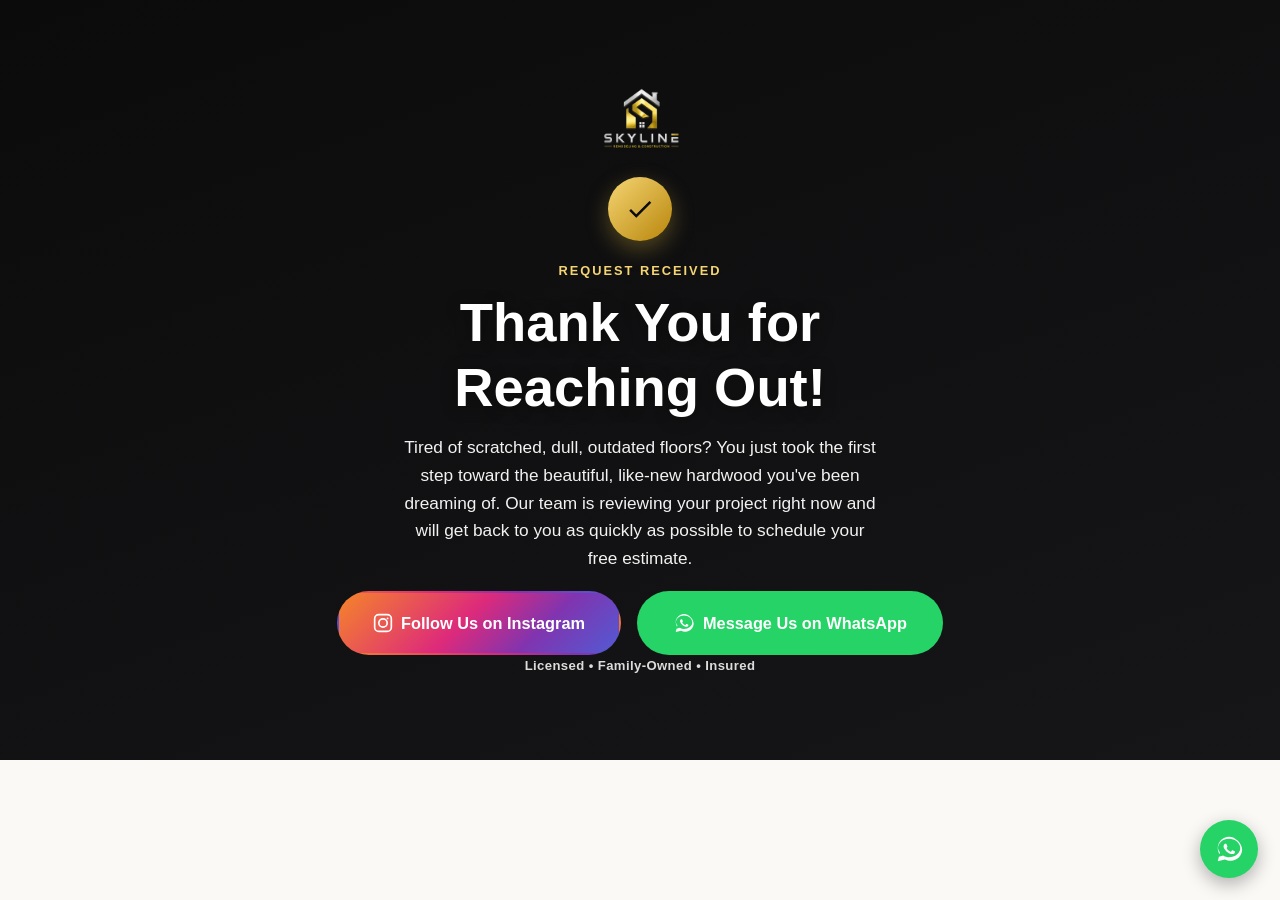
<file: thank-you.html>
<!DOCTYPE html>
<html lang="en-US">
<head>
  <meta charset="UTF-8">
  <meta name="viewport" content="width=device-width, initial-scale=1.0">
  <title>Thank You | Skyline Remodeling &amp; Construction</title>
  <meta name="description" content="Thank you for requesting a free hardwood floor estimate from Skyline Remodeling & Construction. Our team will be in touch shortly.">
  <meta name="robots" content="noindex">
  <link rel="icon" type="image/svg+xml" href="assets/img/favicon.svg">
  <link rel="stylesheet" href="assets/css/style.css?v=2">

  <!-- Meta Pixel Code -->
  <script>
  !function(f,b,e,v,n,t,s)
  {if(f.fbq)return;n=f.fbq=function(){n.callMethod?
  n.callMethod.apply(n,arguments):n.queue.push(arguments)};
  if(!f._fbq)f._fbq=n;n.push=n;n.loaded=!0;n.version='2.0';
  n.queue=[];t=b.createElement(e);t.async=!0;
  t.src=v;s=b.getElementsByTagName(e)[0];
  s.parentNode.insertBefore(t,s)}(window, document,'script',
  'https://connect.facebook.net/en_US/fbevents.js');
  fbq('init', '1709627813647184');
  fbq('track', 'PageView');
  // Lead is tracked via Meta's Event Setup Tool URL rule for this page —
  // no manual fbq('track','Lead') here, to avoid double-counting every lead.
  </script>
  <noscript><img height="1" width="1" style="display:none"
  src="https://www.facebook.com/tr?id=1709627813647184&ev=PageView&noscript=1"
  /></noscript>
  <!-- End Meta Pixel Code -->
</head>
<body>

  <main>
    <section class="hero thankyou-section">
      <div class="hero-content container">
        <a href="index.html" class="hero-logo-link" aria-label="Skyline Remodeling & Construction — Home">
          <img src="assets/img/logo.png" alt="Skyline Remodeling & Construction logo" class="hero-logo">
        </a>

        <div class="thankyou-check" aria-hidden="true">
          <svg viewBox="0 0 24 24"><path d="M9 16.2 4.8 12l-1.4 1.4L9 19 21 7l-1.4-1.4z"/></svg>
        </div>

        <span class="hero-eyebrow">Request Received</span>
        <h1>Thank You for Reaching Out!</h1>
        <p class="lead">Tired of scratched, dull, outdated floors? You just took the first step toward the beautiful, like-new hardwood you've been dreaming of. Our team is reviewing your project right now and will get back to you as quickly as possible to schedule your free estimate.</p>

        <div class="hero-actions">
          <a href="https://www.instagram.com/skyline.remodeling.orlando?igsh=MWhqMHc0ZTV1ZGExag%3D%3D&amp;utm_source=qr" target="_blank" rel="noopener" class="btn btn-instagram btn-lg">
            <svg viewBox="0 0 24 24" fill="none" stroke="#fff" stroke-width="2" stroke-linecap="round" stroke-linejoin="round" aria-hidden="true"><rect x="2" y="2" width="20" height="20" rx="5"/><circle cx="12" cy="12" r="5"/><circle cx="17.5" cy="6.5" r="1.1" fill="#fff" stroke="none"/></svg>
            Follow Us on Instagram
          </a>
          <a href="https://wa.me/message/D7ZLNJXRAV74B1" target="_blank" rel="noopener" class="btn btn-whatsapp btn-lg">
            <svg viewBox="0 0 32 32" aria-hidden="true"><path fill="#fff" d="M16 3C9.4 3 4 8.4 4 15c0 2.4.7 4.6 1.9 6.5L4 29l7.7-1.9c1.8 1 3.9 1.5 6.3 1.5 6.6 0 12-5.4 12-12S22.6 3 16 3zm0 21.8c-2.1 0-4.1-.6-5.8-1.6l-.4-.2-4.6 1.2 1.2-4.5-.3-.5C4.9 17.8 4.3 16 4.3 15 4.3 9.5 9.5 5 16 5s12 4.5 12 10-5.4 9.8-12 9.8z"/><path fill="#fff" d="M22 18.4c-.3-.2-1.9-.9-2.2-1-.3-.1-.5-.2-.7.2-.2.3-.8 1-.9 1.2-.2.2-.3.2-.6.1-.3-.2-1.3-.5-2.4-1.5-.9-.8-1.5-1.8-1.7-2.1-.2-.3 0-.5.1-.6.1-.1.3-.3.4-.5.1-.2.2-.3.3-.5.1-.2 0-.4 0-.5 0-.2-.7-1.7-1-2.3-.2-.6-.5-.5-.7-.5h-.6c-.2 0-.5.1-.8.4-.3.3-1 1-1 2.4s1.1 2.8 1.2 3c.1.2 2.1 3.2 5.1 4.5.7.3 1.3.5 1.7.6.7.2 1.4.2 1.9.1.6-.1 1.9-.8 2.1-1.5.3-.7.3-1.4.2-1.5-.1-.2-.3-.2-.6-.4z"/></svg>
            Message Us on WhatsApp
          </a>
        </div>

        <p class="hero-trust-line">Licensed &bull; Family-Owned &bull; Insured</p>
      </div>
    </section>
  </main>

  <!-- ===================== Floating WhatsApp Button ===================== -->
  <a href="https://wa.me/message/D7ZLNJXRAV74B1" class="whatsapp-fab" target="_blank" rel="noopener" aria-label="Chat with us on WhatsApp">
    <svg viewBox="0 0 32 32" aria-hidden="true"><path fill="#fff" d="M16 3C9.4 3 4 8.4 4 15c0 2.4.7 4.6 1.9 6.5L4 29l7.7-1.9c1.8 1 3.9 1.5 6.3 1.5 6.6 0 12-5.4 12-12S22.6 3 16 3zm0 21.8c-2.1 0-4.1-.6-5.8-1.6l-.4-.2-4.6 1.2 1.2-4.5-.3-.5C4.9 17.8 4.3 16 4.3 15 4.3 9.5 9.5 5 16 5s12 4.5 12 10-5.4 9.8-12 9.8z"/><path fill="#fff" d="M22 18.4c-.3-.2-1.9-.9-2.2-1-.3-.1-.5-.2-.7.2-.2.3-.8 1-.9 1.2-.2.2-.3.2-.6.1-.3-.2-1.3-.5-2.4-1.5-.9-.8-1.5-1.8-1.7-2.1-.2-.3 0-.5.1-.6.1-.1.3-.3.4-.5.1-.2.2-.3.3-.5.1-.2 0-.4 0-.5 0-.2-.7-1.7-1-2.3-.2-.6-.5-.5-.7-.5h-.6c-.2 0-.5.1-.8.4-.3.3-1 1-1 2.4s1.1 2.8 1.2 3c.1.2 2.1 3.2 5.1 4.5.7.3 1.3.5 1.7.6.7.2 1.4.2 1.9.1.6-.1 1.9-.8 2.1-1.5.3-.7.3-1.4.2-1.5-.1-.2-.3-.2-.6-.4z"/></svg>
  </a>

</body>
</html>
</file>
<file: assets/css/style.css>
/* ==========================================================================
   Skyline Remodeling & Construction — Hardwood Floor Refinishing Landing Page
   Single page. Lightweight, dependency-free CSS. Palette: black / gold / white.
   ========================================================================== */

:root {
  --black: #0b0b0c;
  --black-soft: #161618;
  --black-elev: #1e1e21;
  --gold: #d4af37;
  --gold-light: #f5d573;
  --gold-dark: #b8860b;
  --silver: #c7c9cc;
  --silver-light: #f2f2f2;
  --off-white: #faf9f6;
  --ink: #1a1a1a;
  --muted: #5b5b5e;
  --border: #e6e3db;

  --radius: 14px;
  --shadow: 0 10px 30px rgba(0, 0, 0, 0.12);
  --shadow-soft: 0 4px 14px rgba(0, 0, 0, 0.08);
  --max-width: 1180px;

  --font-heading: "Segoe UI", "Helvetica Neue", Arial, sans-serif;
  --font-body: -apple-system, BlinkMacSystemFont, "Segoe UI", Roboto, Helvetica, Arial, sans-serif;
}

* { box-sizing: border-box; }
html { scroll-behavior: smooth; }

body {
  margin: 0;
  font-family: var(--font-body);
  color: var(--ink);
  background: var(--off-white);
  line-height: 1.6;
  -webkit-font-smoothing: antialiased;
  overflow-x: hidden;
}

img, svg { max-width: 100%; display: block; }

a { color: inherit; text-decoration: none; }

.container {
  width: 100%;
  max-width: var(--max-width);
  margin: 0 auto;
  padding: 0 24px;
}

section { padding: 48px 0; }
.section-alt { background: #fff; }

.section-head {
  text-align: center;
  max-width: 640px;
  margin: 0 auto 28px;
}

.eyebrow {
  display: inline-block;
  color: var(--gold-dark);
  font-weight: 700;
  letter-spacing: 2px;
  text-transform: uppercase;
  font-size: 0.78rem;
  margin-bottom: 12px;
}

h1, h2, h3, h4 {
  font-family: var(--font-heading);
  color: var(--black);
  line-height: 1.2;
  margin: 0 0 16px;
}

h2 { font-size: clamp(1.7rem, 3vw, 2.4rem); }
h3 { font-size: 1.2rem; }

p { color: var(--muted); margin: 0 0 16px; }

.btn {
  display: inline-flex;
  align-items: center;
  justify-content: center;
  gap: 8px;
  padding: 14px 28px;
  border-radius: 999px;
  font-weight: 700;
  font-size: 0.95rem;
  border: 2px solid transparent;
  cursor: pointer;
  transition: transform 0.15s ease, box-shadow 0.15s ease, background 0.15s ease;
  white-space: nowrap;
}
.btn:hover { transform: translateY(-2px); }

.btn-lg { padding: 17px 34px; font-size: 1.02rem; }

.btn-primary {
  background: linear-gradient(135deg, var(--gold-light), var(--gold-dark));
  color: var(--black);
  box-shadow: 0 8px 20px rgba(212, 175, 55, 0.35);
}
.btn-primary:hover { box-shadow: 0 12px 26px rgba(212, 175, 55, 0.45); }

.btn-outline {
  background: transparent;
  border-color: var(--silver);
  color: var(--silver-light);
}
.btn-outline:hover { border-color: var(--gold); color: var(--gold-light); }

.btn-outline-dark {
  background: transparent;
  border-color: rgba(0, 0, 0, 0.35);
  color: var(--black);
}
.btn-outline-dark:hover { border-color: var(--black); }

.btn-dark {
  background: var(--black);
  color: var(--gold-light);
  border-color: var(--black);
}
.btn-dark:hover { background: var(--black-soft); }

.btn-block { width: 100%; }

/* ---------- Hero (full-bleed background photo, all content centered) ---------- */
.hero {
  position: relative;
  display: flex;
  align-items: center;
  justify-content: center;
  min-height: 100vh;
  min-height: 100svh;
  overflow: hidden;
  color: #fff;
}

.hero-bg {
  position: absolute;
  inset: 0;
  width: 100%;
  height: 100%;
  object-fit: cover;
  object-position: center;
  z-index: 0;
}

.hero-overlay {
  position: absolute;
  inset: 0;
  z-index: 1;
  background:
    linear-gradient(180deg, rgba(6, 6, 7, 0.55) 0%, rgba(6, 6, 7, 0.22) 35%, rgba(6, 6, 7, 0.3) 68%, rgba(6, 6, 7, 0.6) 100%);
}

/* ---------- Hero content ---------- */
.hero-content {
  position: relative;
  z-index: 2;
  display: flex;
  flex-direction: column;
  align-items: center;
  padding-top: 16px;
  padding-bottom: 28px;
  text-align: center;
  max-width: 760px;
  margin: 0 auto;
}

/* Logo file has generous transparent padding around the mark, so it's sized
   by height (not width) to keep it legible without cropping the source file.
   Original logo artwork unchanged — only its display height changes. */
.hero-logo-link { display: block; margin-bottom: 10px; }
.hero-logo { height: 95px; width: auto; display: block; }

.hero h1 {
  color: #fff;
  font-size: clamp(1.85rem, 6vw, 3.4rem);
  margin-bottom: 14px;
  text-wrap: balance;
  text-shadow: 0 2px 16px rgba(0, 0, 0, 0.35);
}

.hero-h1-sep {
  color: var(--gold-light);
  font-weight: 400;
  margin: 0 4px;
}

.hero p.lead {
  color: var(--silver-light);
  font-size: 1.08rem;
  max-width: 480px;
  margin: 0 auto 18px;
}

.hero-actions {
  display: flex;
  flex-wrap: wrap;
  justify-content: center;
  gap: 16px;
}

/* Sits below the CTA button — top margin keeps it from crowding the button. */
.hero-eyebrow {
  display: block;
  color: var(--gold-light);
  font-weight: 700;
  letter-spacing: 2px;
  text-transform: uppercase;
  font-size: 0.8rem;
  margin: 20px 0 8px;
}

.hero-trust-line {
  margin: 0;
  font-size: 0.82rem;
  font-weight: 600;
  letter-spacing: 0.4px;
  color: var(--silver-light);
  opacity: 0.9;
}

/* ---------- Thank You page ---------- */
.thankyou-section {
  background-color: #0b0b0c;
  background-image: linear-gradient(160deg, var(--black) 0%, var(--black-soft) 100%);
}

.thankyou-section .hero-eyebrow { margin-top: 0; }

.thankyou-check {
  width: 64px;
  height: 64px;
  border-radius: 50%;
  background: linear-gradient(135deg, var(--gold-light), var(--gold-dark));
  display: flex;
  align-items: center;
  justify-content: center;
  margin-bottom: 20px;
  box-shadow: 0 8px 22px rgba(212, 175, 55, 0.35);
}
.thankyou-check svg { width: 30px; height: 30px; fill: var(--black); }

.btn-whatsapp { background: #25d366; color: #fff; }
.btn-whatsapp:hover { background: #1ebe5b; }
.btn-whatsapp svg { width: 22px; height: 22px; }

.btn-instagram {
  background: linear-gradient(135deg, #f58529, #dd2a7b 45%, #8134af 70%, #515bd4);
  color: #fff;
}
.btn-instagram:hover { filter: brightness(1.08); }
.btn-instagram svg { width: 20px; height: 20px; }

/* ---------- Trust Bar ---------- */
.trust-bar {
  background: var(--black-soft);
  padding: 22px 0;
  border-bottom: 3px solid var(--gold);
}

.trust-bar-grid {
  display: grid;
  grid-template-columns: repeat(4, 1fr);
  gap: 20px;
  text-align: center;
}

.trust-item strong {
  display: block;
  font-size: 1.9rem;
  color: var(--gold-light);
  font-family: var(--font-heading);
  line-height: 1;
  margin-bottom: 4px;
}
.trust-item span { color: var(--silver); font-size: 0.85rem; }

.trust-item-text {
  display: flex;
  flex-direction: column;
  align-items: center;
  gap: 6px;
}
.trust-item-text svg { width: 26px; height: 26px; fill: var(--gold); }
.trust-item-text span { font-weight: 700; color: var(--silver-light); font-size: 0.92rem; }

/* ---------- Services ---------- */
.grid-5 {
  display: grid;
  grid-template-columns: repeat(3, 1fr);
  gap: 24px;
}

.card {
  background: #fff;
  border: 1px solid var(--border);
  border-radius: var(--radius);
  padding: 30px 24px;
  box-shadow: var(--shadow-soft);
  transition: transform 0.18s ease, box-shadow 0.18s ease;
}
.card:hover { transform: translateY(-4px); box-shadow: var(--shadow); }

.card-icon {
  width: 52px;
  height: 52px;
  border-radius: 12px;
  background: linear-gradient(135deg, var(--gold-light), var(--gold-dark));
  display: flex;
  align-items: center;
  justify-content: center;
  margin-bottom: 18px;
}
.card-icon svg { width: 26px; height: 26px; fill: var(--black); }

.card p { margin-bottom: 0; font-size: 0.95rem; }

/* ---------- Our Services (large feature cards, scoped to .service-feature*) ---------- */
.services-showcase {
  display: grid;
  grid-template-columns: repeat(2, 1fr);
  gap: 32px;
}

.service-feature {
  display: flex;
  flex-direction: column;
  background: #fff;
  border: 1px solid var(--border);
  border-radius: var(--radius);
  padding: 24px 32px;
  box-shadow: var(--shadow-soft);
  transition: transform 0.18s ease, box-shadow 0.18s ease;
}
.service-feature:hover { transform: translateY(-4px); box-shadow: var(--shadow); }

.service-feature h3 {
  font-size: 1.6rem;
  line-height: 1.25;
  min-height: 4rem;
  display: flex;
  align-items: center;
  margin-bottom: 10px;
}
.service-feature p {
  font-size: 1.05rem;
  line-height: 1.65;
  min-height: 8.75rem;
  margin-bottom: 22px;
}

.service-feature-image {
  aspect-ratio: 4 / 3;
  max-width: 88%;
  margin: 0 auto 28px;
  border-radius: 10px;
  overflow: hidden;
  border: 1px solid var(--border);
  background: var(--off-white);
  box-shadow: var(--shadow-soft);
}

.service-feature-image img {
  width: 100%;
  height: 100%;
  object-fit: cover;
  display: block;
}

/* Dedicated centering wrapper: guarantees the CTA is truly centered
   relative to the full card width (not just text-align, which the image's
   own auto-margin sizing could otherwise throw off). margin-top: auto
   keeps every button bottom-anchored so all four line up across a row
   even when two cards' natural content heights differ slightly; the
   image's own 28px margin-bottom above guarantees that minimum gap
   always holds regardless of how much (if any) auto space there is.
   margin-bottom here is intentionally small (4px) because it stacks with
   the card's own 24px bottom padding, landing the total space between the
   button and the card's edge at ~28px on both desktop and mobile. */
.service-feature-cta {
  display: flex;
  justify-content: center;
  width: 100%;
  margin-top: auto;
  margin-bottom: 4px;
}

.service-feature .btn {
  padding: 11px 22px;
  font-size: 0.88rem;
}

/* ---------- Problem list (shared: Problems We Solve + Why Choose Us) ---------- */
.problem-list {
  list-style: none;
  margin: 0 auto;
  padding: 0;
  max-width: 760px;
  display: grid;
  grid-template-columns: 1fr 1fr;
  gap: 14px 32px;
}
.problem-list li {
  display: flex;
  align-items: center;
  gap: 12px;
  font-weight: 600;
  color: var(--ink);
  font-size: 1rem;
}
.problem-list li svg {
  width: 22px;
  height: 22px;
  fill: var(--black);
  background: var(--gold-light);
  border-radius: 50%;
  padding: 4px;
  flex-shrink: 0;
}

.why-list li { color: var(--silver-light); }
#why-us { background: var(--black); }
#why-us .eyebrow { color: var(--gold-light); }
#why-us h2 { color: #fff; }
.why-list li svg { fill: var(--black); }

.problems-cta { text-align: center; margin-top: 28px; }

/* ---------- Before & After ---------- */
.before-after-grid {
  display: grid;
  grid-template-columns: repeat(3, 1fr);
  gap: 24px;
}

.ba-title {
  font-size: 1rem;
  text-align: center;
  margin-bottom: 14px;
  color: var(--muted);
  font-weight: 700;
  text-transform: uppercase;
  letter-spacing: 1px;
}

/* Uniform square frame so all 4 project photos read as one consistent set,
   regardless of each photo's original size/aspect ratio. */
.ba-photo {
  aspect-ratio: 1 / 1;
  border-radius: 10px;
  overflow: hidden;
  border: 1px solid var(--border);
  background: var(--off-white);
  box-shadow: var(--shadow-soft);
}

.ba-photo img {
  width: 100%;
  height: 100%;
  object-fit: cover;
  display: block;
}

/* ---------- Project Carousel (reuses .ba-photo's visual treatment above;
   these rules only add the horizontal scroll-snap layout/behavior) ---------- */
.carousel {
  position: relative;
  padding: 0 40px;
}

.carousel-track {
  display: flex;
  gap: 20px;
  overflow-x: auto;
  scroll-snap-type: x mandatory;
  scroll-behavior: smooth;
  -webkit-overflow-scrolling: touch;
  /* Tell the browser this element owns horizontal panning and shouldn't
     hand the gesture off to page-level scroll/navigation — the fix for
     swipe feeling unresponsive or not registering on iOS Safari. */
  touch-action: pan-x;
  overscroll-behavior-x: contain;
  scrollbar-width: none;
}
.carousel-track::-webkit-scrollbar { display: none; }

.carousel-slide {
  flex-shrink: 0;
  scroll-snap-align: start;
}

/* Recent Work: 2 slides per view on tablet/desktop, 1 on mobile (below). */
#galleryTrack.carousel-track { gap: 20px; }
#galleryTrack > .carousel-slide { flex-basis: calc((100% - 20px) / 2); }

/* Reviews: 3 per view on wide desktop, 2 on tablet, 1 on mobile (below). */
#reviewsTrack.carousel-track { gap: 24px; }
#reviewsTrack > .carousel-slide { flex-basis: calc((100% - 2 * 24px) / 3); }

.carousel-arrow {
  position: absolute;
  top: 50%;
  transform: translateY(-50%);
  width: 44px;
  height: 44px;
  border-radius: 50%;
  background: #fff;
  border: 1px solid var(--border);
  box-shadow: var(--shadow-soft);
  display: flex;
  align-items: center;
  justify-content: center;
  cursor: pointer;
  z-index: 2;
  padding: 0;
}
.carousel-arrow:hover { box-shadow: var(--shadow); }
.carousel-arrow-prev { left: 0; }
.carousel-arrow-next { right: 0; }
.carousel-arrow svg { width: 20px; height: 20px; fill: var(--black); }

.carousel-dots {
  display: flex;
  justify-content: center;
  gap: 8px;
  margin-top: 18px;
}
.carousel-dots button {
  width: 8px;
  height: 8px;
  padding: 0;
  border: none;
  border-radius: 50%;
  background: var(--border);
  cursor: pointer;
}
.carousel-dots button.active { background: var(--gold-dark); }

/* ---------- Process ---------- */
.steps-3 {
  display: grid;
  grid-template-columns: repeat(3, 1fr);
  gap: 24px;
}

.step {
  position: relative;
  padding: 20px 16px;
  background: #fff;
  border: 1px solid var(--border);
  border-radius: var(--radius);
}

.step-number {
  font-family: var(--font-heading);
  font-size: 2.2rem;
  font-weight: 800;
  background: linear-gradient(135deg, var(--gold-light), var(--gold-dark));
  -webkit-background-clip: text;
  background-clip: text;
  color: transparent;
  margin-bottom: 8px;
  display: block;
}

.step h4 { margin-bottom: 6px; font-size: 1.02rem; }
.step p { font-size: 0.9rem; margin-bottom: 0; }

/* ---------- Reviews ---------- */
.testimonials {
  display: grid;
  grid-template-columns: repeat(2, 1fr);
  gap: 24px;
}

.testimonial {
  background: #fff;
  border: 1px solid var(--border);
  border-radius: var(--radius);
  padding: 20px;
  box-shadow: var(--shadow-soft);
}

.review-source {
  display: flex;
  flex-direction: column;
  align-items: flex-start;
  gap: 4px;
  margin-bottom: 10px;
}
.google-icon { width: 18px; height: 18px; flex-shrink: 0; }
.review-source span { font-weight: 700; font-size: 0.82rem; color: var(--muted); }

.stars { color: var(--gold-dark); font-size: 1rem; margin-bottom: 14px; letter-spacing: 2px; }
.testimonial p.quote { color: var(--ink); font-style: italic; margin-bottom: 18px; }
.testimonial .author { font-weight: 700; font-size: 0.9rem; color: var(--black); }
.testimonial .author span { display: block; font-weight: 400; color: var(--muted); font-size: 0.82rem; }

/* ---------- Estimate / Lead Form ---------- */
.estimate-section {
  background: linear-gradient(180deg, var(--black) 0%, var(--black-soft) 100%);
  color: var(--silver-light);
}
.estimate-section .section-head { color: var(--silver-light); }
.estimate-section .eyebrow { color: var(--gold-light); }
.estimate-section h2 { color: #fff; }
.estimate-section p { color: var(--silver); }

.form-card {
  max-width: 640px;
  margin: 0 auto;
  background: #fff;
  border-radius: var(--radius);
  padding: 24px;
  box-shadow: var(--shadow);
}

.form-row { display: grid; grid-template-columns: 1fr 1fr; gap: 16px; }

.field { margin-bottom: 16px; }
.field label {
  display: block;
  font-size: 0.82rem;
  font-weight: 700;
  color: var(--black);
  margin-bottom: 6px;
}
.field input, .field select, .field textarea {
  width: 100%;
  padding: 13px 14px;
  border: 1px solid var(--border);
  border-radius: 8px;
  font-family: var(--font-body);
  font-size: 1rem;
  color: var(--ink);
  background: var(--off-white);
  transition: border-color 0.15s ease, box-shadow 0.15s ease;
}
.field input:focus, .field select:focus, .field textarea:focus {
  outline: none;
  border-color: var(--gold-dark);
  box-shadow: 0 0 0 3px rgba(212, 175, 55, 0.18);
}
.field textarea { resize: vertical; min-height: 90px; }

.form-note { font-size: 0.8rem; color: var(--muted); margin-top: 14px; text-align: center; }
.form-honeypot { position: absolute; left: -9999px; opacity: 0; }

/* ---------- Final CTA ---------- */
.cta-strip {
  background: linear-gradient(135deg, var(--gold-light), var(--gold-dark));
}
.cta-strip .container {
  display: flex;
  align-items: center;
  justify-content: space-between;
  gap: 28px;
  flex-wrap: wrap;
}
.cta-strip h2 { color: var(--black); margin-bottom: 6px; font-size: 1.7rem; text-wrap: balance; }
.cta-strip p { color: rgba(0, 0, 0, 0.65); margin-bottom: 0; }
.cta-strip-actions { display: flex; gap: 14px; flex-wrap: wrap; }

/* ---------- Footer ---------- */
.site-footer {
  background: var(--black);
  color: var(--silver);
  padding: 40px 0 20px;
}

.footer-simple {
  display: flex;
  flex-direction: column;
  align-items: center;
  text-align: center;
  gap: 8px;
}

.footer-logo { height: 130px; width: auto; margin-bottom: 8px; }

.footer-tagline { color: var(--silver-light); font-size: 0.95rem; margin-bottom: 8px; }

.footer-details {
  display: flex;
  flex-wrap: wrap;
  justify-content: center;
  gap: 8px 20px;
  font-size: 0.92rem;
  margin-bottom: 18px;
}
.footer-details a:hover { color: var(--gold-light); }

.footer-copy {
  font-size: 0.8rem;
  color: rgba(255, 255, 255, 0.5);
  margin: 0;
  padding-top: 18px;
  border-top: 1px solid rgba(255, 255, 255, 0.1);
  width: 100%;
}

/* ---------- Floating WhatsApp Button ---------- */
.whatsapp-fab {
  position: fixed;
  right: 22px;
  bottom: 22px;
  z-index: 999;
  width: 58px;
  height: 58px;
  border-radius: 50%;
  background: #25d366;
  display: flex;
  align-items: center;
  justify-content: center;
  box-shadow: 0 6px 18px rgba(0, 0, 0, 0.3);
  transition: transform 0.15s ease, box-shadow 0.15s ease;
}
.whatsapp-fab:hover { transform: scale(1.06); box-shadow: 0 8px 22px rgba(0, 0, 0, 0.35); }
.whatsapp-fab svg { width: 30px; height: 30px; }

/* ---------- Responsive ---------- */
@media (min-width: 981px) {
  /* Cap the hero on desktop so it reads as a strong banner, not a nearly
     empty full-viewport photo on tall monitors. Mobile keeps a true 100svh. */
  .hero { min-height: min(90vh, 760px); }
}

@media (max-width: 980px) {
  .grid-5 { grid-template-columns: repeat(2, 1fr); }
  .steps-3 { grid-template-columns: 1fr; }
  .before-after-grid { grid-template-columns: repeat(2, 1fr); max-width: 560px; margin: 0 auto; }
  .testimonials { grid-template-columns: 1fr; }
  .trust-bar-grid { grid-template-columns: repeat(2, 1fr); gap: 24px; }
  .services-showcase { grid-template-columns: 1fr; max-width: 560px; margin: 0 auto; gap: 30px; }
  #reviewsTrack > .carousel-slide { flex-basis: calc((100% - 24px) / 2); }
}

@media (max-width: 720px) {
  section { padding: 40px 0; }
  .whatsapp-fab { width: 52px; height: 52px; right: 16px; bottom: 16px; }
  .whatsapp-fab svg { width: 27px; height: 27px; }
  .hero-logo-link { margin-bottom: 7px; }
  .hero-logo { height: 130px; }
  .hero-content { padding-top: 12px; padding-bottom: 22px; }
  .hero h1 { margin-bottom: 10px; }
  .hero p.lead { font-size: 1rem; margin-bottom: 14px; }
  .hero-eyebrow { margin: 14px 0 6px; }
  .hero-trust-line { font-size: 0.76rem; }
  .grid-5 { grid-template-columns: 1fr; }
  .problem-list { grid-template-columns: 1fr; max-width: 420px; }
  .form-row { grid-template-columns: 1fr; }
  .cta-strip .container { flex-direction: column; text-align: center; }
  .cta-strip-actions { justify-content: center; width: 100%; }
  .cta-strip-actions .btn { flex: 1 1 auto; }
  .btn-lg { width: 100%; }
  .hero-actions { flex-direction: column; }
  .hero-actions .btn { width: 100%; }

  /* One slide per view on mobile, swipe/scroll-snap only — the arrows
     have too little room to sit outside the track at this width. Selectors
     here must match the ID-scoped specificity of the base rules above to
     actually win at this breakpoint. */
  #galleryTrack > .carousel-slide,
  #reviewsTrack > .carousel-slide { flex-basis: 100%; }
  .carousel-arrow { display: none; }
  .carousel { padding: 0; }
}
</file>
